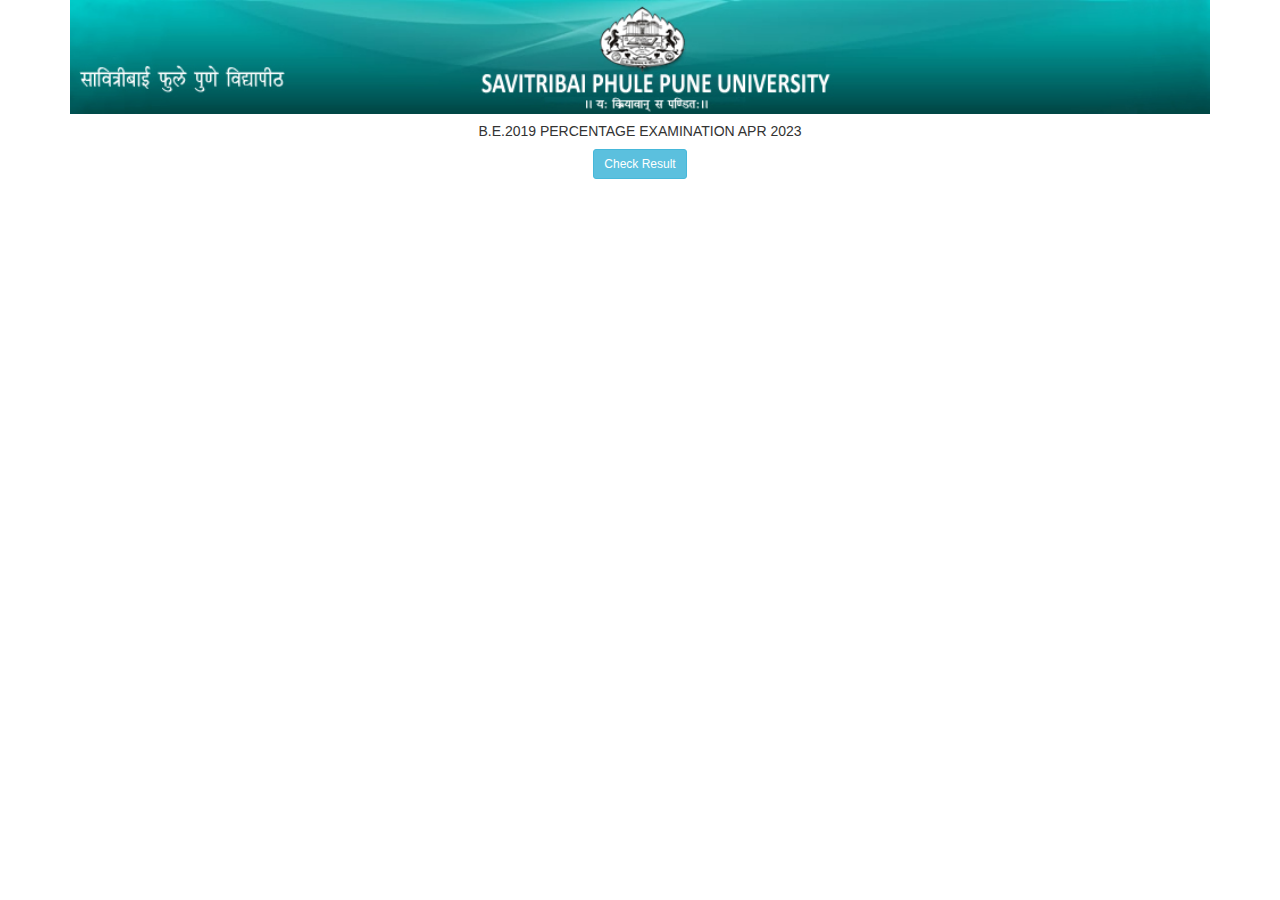
<file: index.html>
<!DOCTYPE html>
<html lang="en">
<head>
  <title>Bootstrap Example</title>
  <meta charset="utf-8">
  <meta name="viewport" content="width=device-width, initial-scale=1">
  <link rel="stylesheet" href="https://maxcdn.bootstrapcdn.com/bootstrap/3.4.1/css/bootstrap.min.css">
  <script src="https://ajax.googleapis.com/ajax/libs/jquery/3.6.4/jquery.min.js"></script>
  <script src="https://maxcdn.bootstrapcdn.com/bootstrap/3.4.1/js/bootstrap.min.js"></script>
  <style>
    .responsive {
  width: 100%;
  height: auto;
}
  </style>
</head>
<body>

<div class="container">
  <div style="text-align: center;">
    <img class="responsive" src="assets/image/backlogotop_common.jpg"  alt="SSPU University">
  </div>
  <div style="text-align: center;">
    <h5>B.E.2019 PERCENTAGE EXAMINATION APR 2023</h5>
    <button type="button" class="btn btn-info btn-sm" data-toggle="modal" data-target="#myModal">Check Result</button>
  </div>
  <!-- Trigger the modal with a button -->
  

  <!-- Modal -->
  <div class="modal fade" id="myModal" role="dialog">
    <div class="modal-dialog">
    
      <!-- Modal content-->
      <div class="modal-content">
        <div class="modal-header">
          <button type="button" class="close" data-dismiss="modal">&times;</button>
          <h4 class="modal-title">SPPU University</h4>
        </div>
        <div class="modal-body">
          <label>Enter Seat No</label>
          <input type="text" class="form-control" id="SeatNo">
<br>
          <label>Enter Mother Name</label>
          <input type="text" class="form-control" id="MotherName">
        </div>
        <div class="modal-footer">
          <button type="button" onclick="ShowResult()" class="btn btn-success btn-sm" data-dismiss="modal">Check Result</button>
        </div>
      </div>
      
    </div>
  </div>
  
</div>

<script>
  function ShowResult(params) {
    var SeatNo = $('#SeatNo').val();
    var MotherName = $('#MotherName').val();

    if(SeatNo == "B191052560" && MotherName == "VIJAYA")
    {
        window.location.href="ResultPage.html";
        
    }
    else if(SeatNo == "B191052504" && MotherName == "CHHAYA")
    {
        window.location.href="ResultPage1.html";
    }
    else if(SeatNo == "B191052529" && MotherName == "VIDYA")
    {
        window.location.href="ResultPage2.html";
    }
    else{
        alert('Please enter valid Seat No and Mother name');
        Clear();
    }
  }
  function Clear(params) {
    $('#SeatNo').val('');
    $('#MotherName').val('');
  }
    
</script>
</body>
</html>
</file>
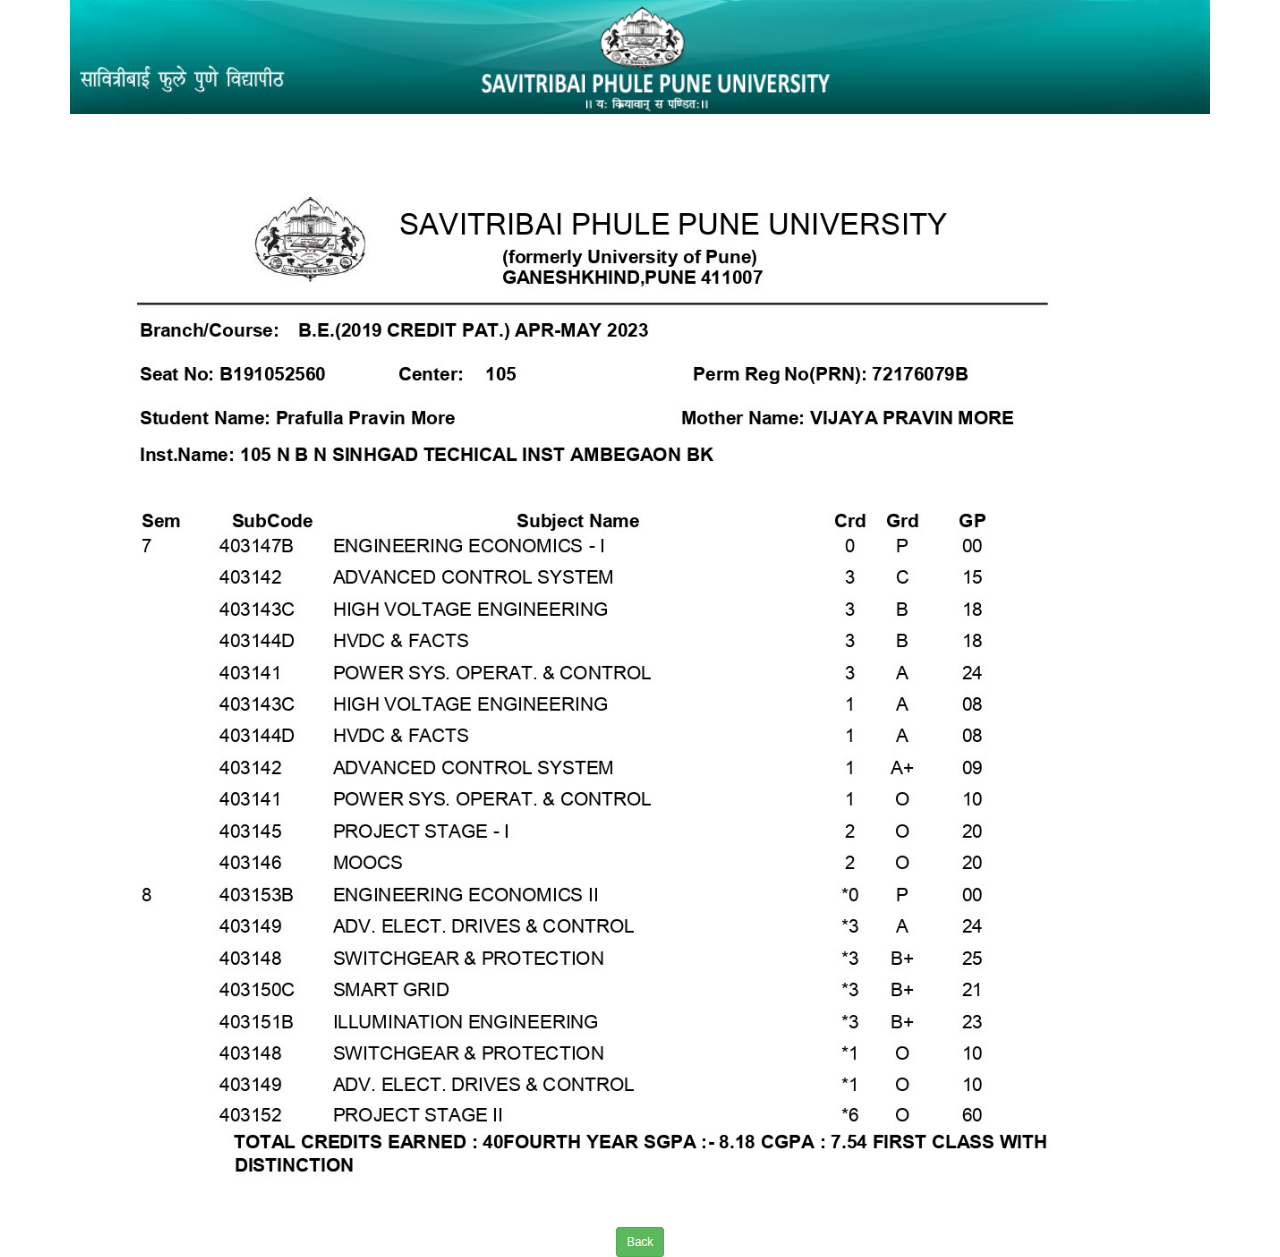
<file: ResultPage.html>
<!DOCTYPE html>
<html lang="en">
<head>
  <title>Bootstrap Example</title>
  <meta charset="utf-8">
  <meta name="viewport" content="width=device-width, initial-scale=1">
  <link rel="stylesheet" href="https://maxcdn.bootstrapcdn.com/bootstrap/3.4.1/css/bootstrap.min.css">
  <script src="https://ajax.googleapis.com/ajax/libs/jquery/3.6.4/jquery.min.js"></script>
  <script src="https://maxcdn.bootstrapcdn.com/bootstrap/3.4.1/js/bootstrap.min.js"></script>
  <style>
    .responsive {
  width: 100%;
  height: auto;
}
  </style>
</head>
<body>

<div class="container">
  <div style="text-align: center;">
    <img class="responsive" src="assets/image/backlogotop_common.jpg"  alt="SSPU University">
  </div>
  <br>
  <br>
  <div style="text-align: center;">
    <img class="responsive" src="assets/image/Praful More.jpg"  alt="SSPU University">
  </div>  
</div>
<div style="text-align: center;">
  <a class="btn btn-success btn-sm" href="index.html">Back</a>
</div>
</body>
</html>
</file>
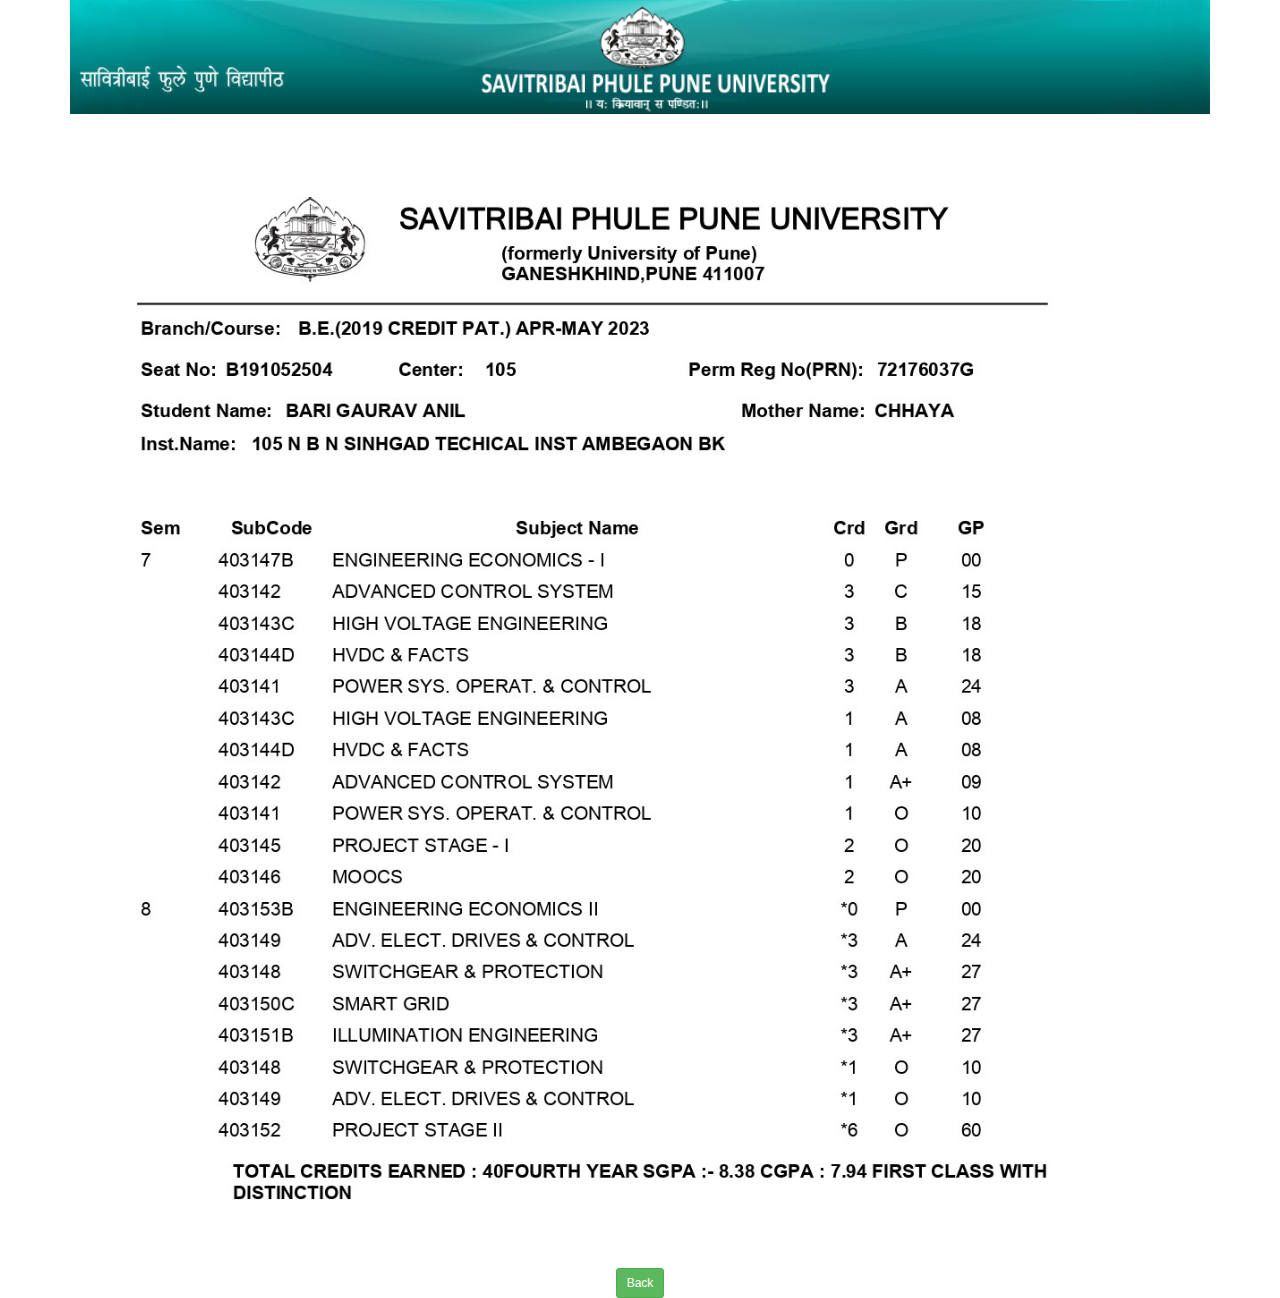
<file: ResultPage1.html>
<!DOCTYPE html>
<html lang="en">
<head>
  <title>Bootstrap Example</title>
  <meta charset="utf-8">
  <meta name="viewport" content="width=device-width, initial-scale=1">
  <link rel="stylesheet" href="https://maxcdn.bootstrapcdn.com/bootstrap/3.4.1/css/bootstrap.min.css">
  <script src="https://ajax.googleapis.com/ajax/libs/jquery/3.6.4/jquery.min.js"></script>
  <script src="https://maxcdn.bootstrapcdn.com/bootstrap/3.4.1/js/bootstrap.min.js"></script>
  <style>
    .responsive {
  width: 100%;
  height: auto;
}
  </style>
</head>
<body>

<div class="container">
  <div style="text-align: center;">
    <img class="responsive" src="assets/image/backlogotop_common.jpg"  alt="SSPU University">
  </div>
  <br>
  <br>
  <div style="text-align: center;">
    <img class="responsive" src="assets/image/Gaurav Bari.jpg"  alt="SSPU University">
  </div>  
</div>
<div style="text-align: center;">
  <a class="btn btn-success btn-sm" href="index.html">Back</a>
</div>
</body>
</html>
</file>
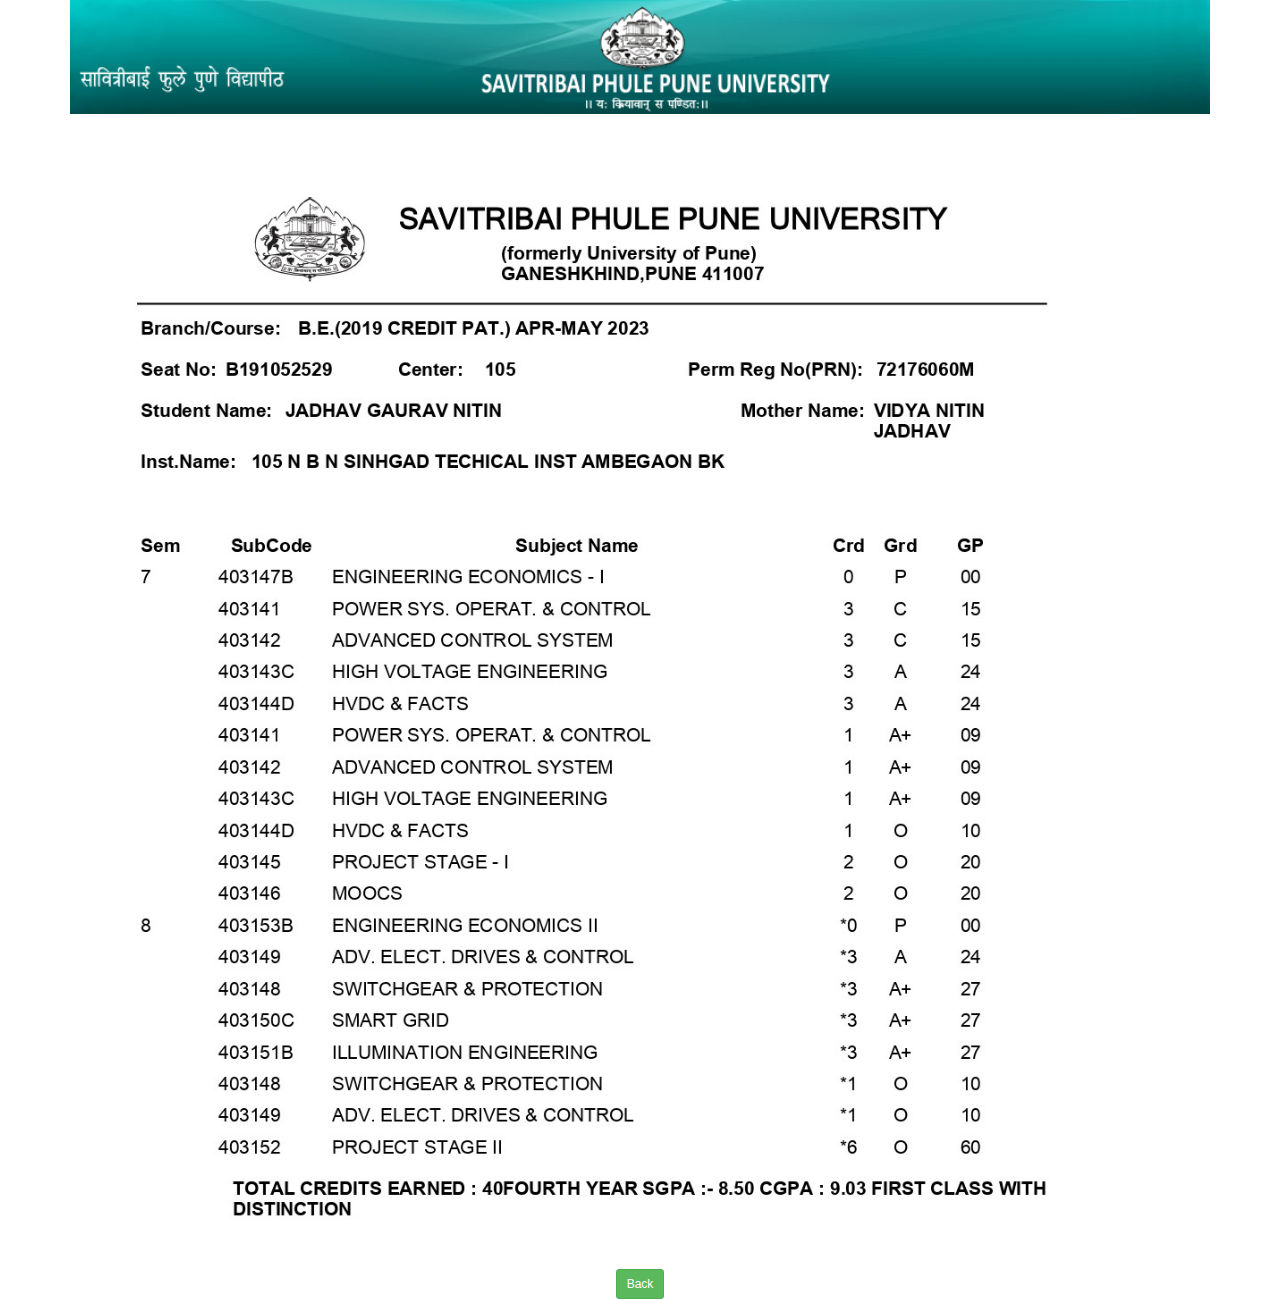
<file: ResultPage2.html>
<!DOCTYPE html>
<html lang="en">
<head>
  <title>Bootstrap Example</title>
  <meta charset="utf-8">
  <meta name="viewport" content="width=device-width, initial-scale=1">
  <link rel="stylesheet" href="https://maxcdn.bootstrapcdn.com/bootstrap/3.4.1/css/bootstrap.min.css">
  <script src="https://ajax.googleapis.com/ajax/libs/jquery/3.6.4/jquery.min.js"></script>
  <script src="https://maxcdn.bootstrapcdn.com/bootstrap/3.4.1/js/bootstrap.min.js"></script>
  <style>
    .responsive {
  width: 100%;
  height: auto;
}
  </style>
</head>
<body>

<div class="container">
  <div style="text-align: center;">
    <img class="responsive" src="assets/image/backlogotop_common.jpg"  alt="SSPU University">
  </div>
  <br>
  <br>
  <div style="text-align: center;">
    <img class="responsive" src="assets/image/Gaurav Patil.jpg"  alt="SSPU University">
  </div>  
</div>
<div style="text-align: center;">
  <a class="btn btn-success btn-sm" href="index.html">Back</a>
</div>
</body>
</html>
</file>
